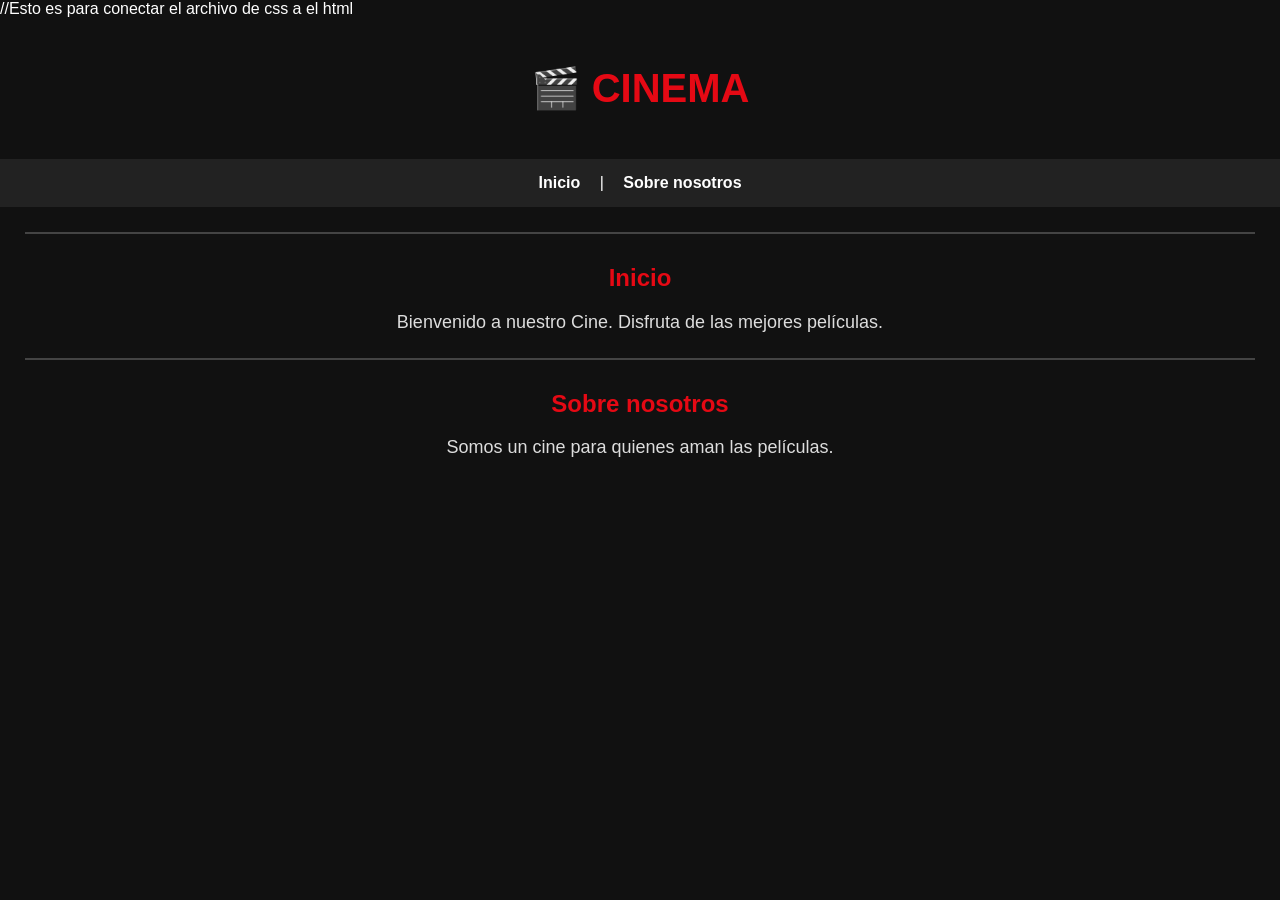
<file: index.html>
<!DOCTYPE html>
<html lang="es">
<head>
    <meta charset="UTF-8">
    <meta name="viewport" content="width=device-width, initial-scale=1.0">
    <title>CINEMA</title>
    <link rel="stylesheet" href="fd.css"> //Esto es para conectar el archivo de css a el html
</head>

<body>
    <h1>🎬 CINEMA</h1>

    <nav>
        <a href="#inicio">Inicio</a> |
        <a href="#nosotros">Sobre nosotros</a>
    </nav>

    <hr>

    <h2 id="inicio">Inicio</h2>
    <p>Bienvenido a nuestro Cine. Disfruta de las mejores películas.</p>

    <hr>

    <h2 id="nosotros">Sobre nosotros</h2>
    <p>Somos un cine para quienes aman las películas.</p>
</body>
</html>
</file>
<file: fd.css>
/* Estilos generales */
body {
    background-color: #111;
    font-family: Arial, Helvetica, sans-serif;
    margin: 0;
    color: white;
}

/* Título principal */
h1 {
    text-align: center;
    color: #e50914;
    padding: 20px;
    font-size: 40px;
}

/* Menú de navegación */
nav {
    text-align: center;
    padding: 15px;
    background-color: #222;
}

/* Enlaces */
a {
    color: white;
    text-decoration: none;
    margin: 15px;
    font-weight: bold;
}

/* Efecto al pasar el mouse */
a:hover {
    color: #e50914;
}

/* Títulos secundarios */
h2 {
    text-align: center;
    color: #e50914;
    margin-top: 30px;
}

/* Párrafos */
p {
    text-align: center;
    color: #ddd;
    font-size: 18px;
}

/* Separadores */
hr {
    border: 1px solid #444;
    margin: 25px;
}
</file>
